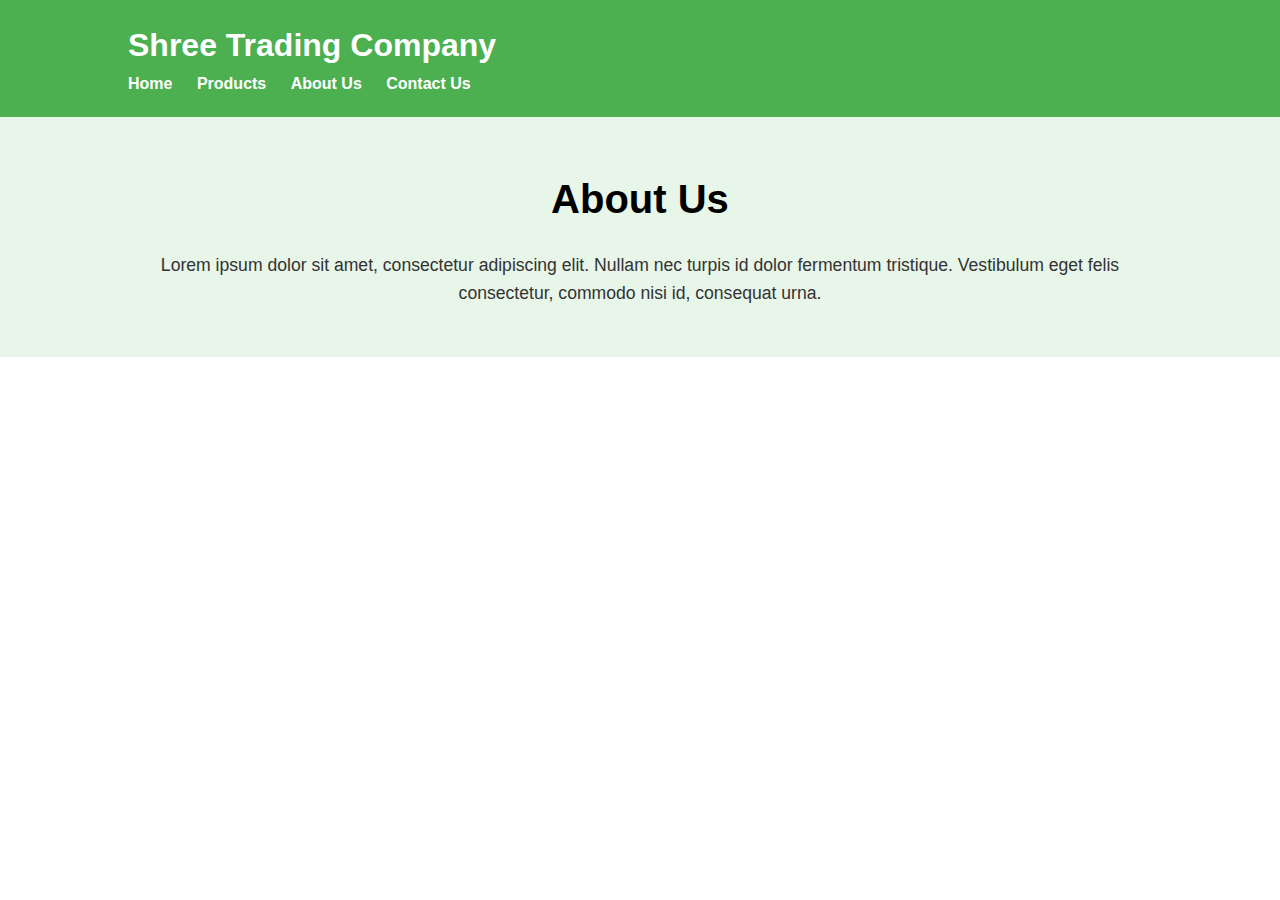
<file: about.html>
<!DOCTYPE html>
<html lang="en">
<head>
    <meta charset="UTF-8">
    <meta name="viewport" content="width=device-width, initial-scale=1.0">
    <title>About Us - Shree Trading Company</title>
    <link rel="stylesheet" href="styles.css">
</head>
<body>
    <header>
        <div class="container">
            <h1>Shree Trading Company</h1>
            <nav>
                <ul>
                    <li><a href="index.html">Home</a></li>
                    <li><a href="products.html">Products</a></li>
                    <li><a href="about.html">About Us</a></li>
                    <li><a href="contact.html">Contact Us</a></li>
                </ul>
            </nav>
        </div>
    </header>
    
    <div class="content">
        <div class="container">
            <h2>About Us</h2>
            <p>Lorem ipsum dolor sit amet, consectetur adipiscing elit. Nullam nec turpis id dolor fermentum tristique. Vestibulum eget felis consectetur, commodo nisi id, consequat urna.</p>
        </div>
    </div>

</body>
</html>
</file>
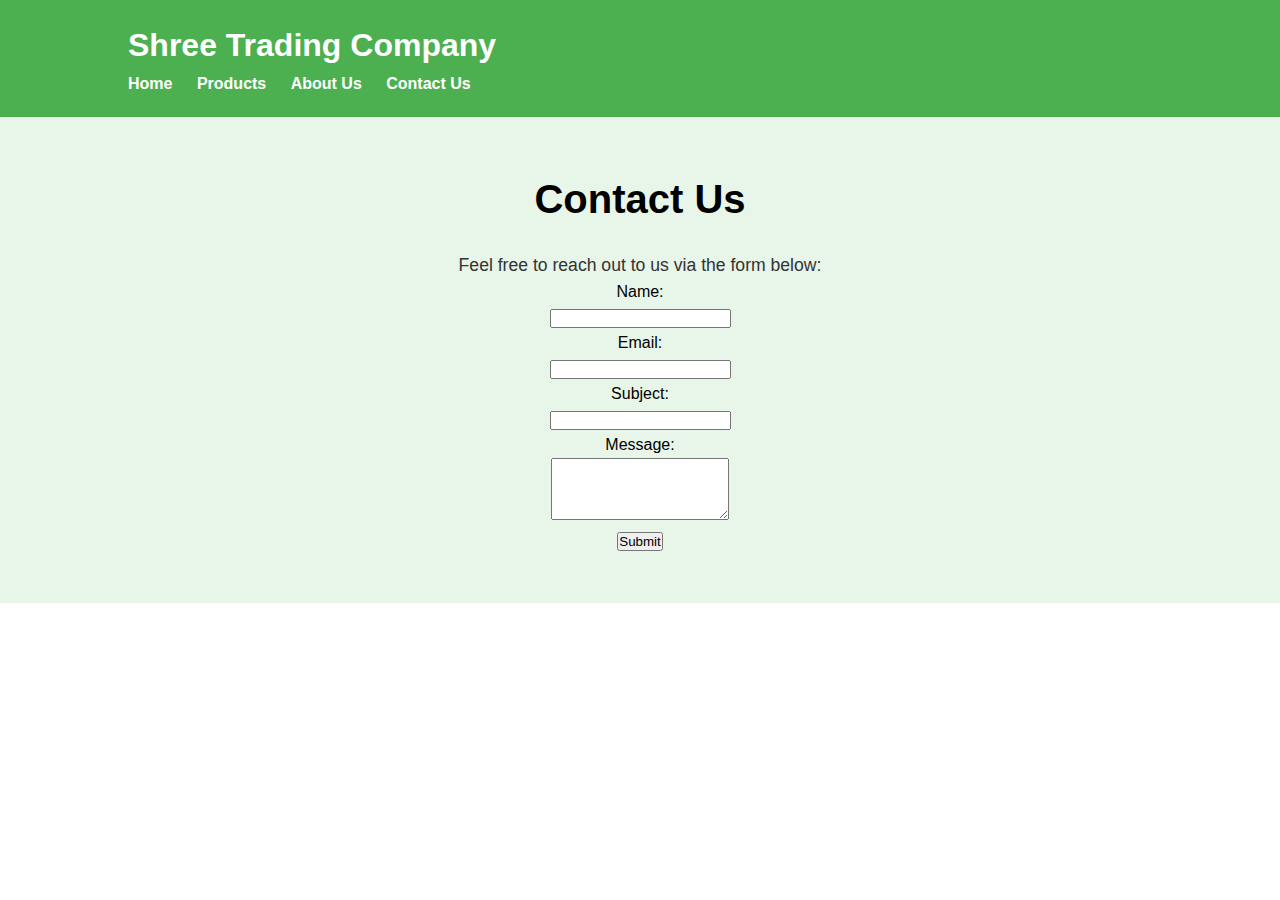
<file: contact.html>
<!DOCTYPE html>
<html lang="en">
<head>
    <meta charset="UTF-8">
    <meta name="viewport" content="width=device-width, initial-scale=1.0">
    <title>Contact Us - Shree Trading Company</title>
    <link rel="stylesheet" href="styles.css">
</head>
<body>
    <header>
        <div class="container">
            <h1>Shree Trading Company</h1>
            <nav>
                <ul>
                    <li><a href="index.html">Home</a></li>
                    <li><a href="products.html">Products</a></li>
                    <li><a href="about.html">About Us</a></li>
                    <li><a href="contact.html">Contact Us</a></li>
                </ul>
            </nav>
        </div>
    </header>
    
    <div class="content">
        <div class="container">
            <h2>Contact Us</h2>
            <p>Feel free to reach out to us via the form below:</p>
            <form action="submit_contact_form.php" method="post">
                <label for="name">Name:</label><br>
                <input type="text" id="name" name="name" required><br>
                <label for="email">Email:</label><br>
                <input type="email" id="email" name="email" required><br>
                <label for="subject">Subject:</label><br>
                <input type="text" id="subject" name="subject" required><br>
                <label for="message">Message:</label><br>
                <textarea id="message" name="message" rows="4" required></textarea><br>
                <input type="submit" value="Submit">
            </form>
        </div>
    </div>

</body>
</html>
</file>
<file: styles.css>
/* Reset default margin and padding */
* {
    margin: 0;
    padding: 0;
    box-sizing: border-box;
}

/* Global styles */
body {
    font-family: Arial, sans-serif;
    line-height: 1.6;
}

.container {
    width: 80%;
    margin: 0 auto;
}

header {
    background-color: #4CAF50; /* Darker shade of light green */
    color: #fff;
    padding: 20px 0;
}

header h1 {
    font-size: 2rem;
    margin: 0;
}

nav ul {
    list-style-type: none;
}

nav ul li {
    display: inline;
    margin-right: 20px;
}

nav ul li a {
    text-decoration: none;
    color: #fff;
    font-weight: bold;
    transition: color 0.3s ease;
}

nav ul li a:hover {
    color: #ddd;
}

.slideshow-container {
    max-width: 100%;
    overflow: hidden;
    position: relative;
}

.mySlides {
    display: none;
    width: 100%;
}

.mySlides img {
    width: 100%;
}

.content {
    background-color: #E8F5E9; /* Light green shade */
    padding: 50px 0;
    text-align: center;
}

.content h2 {
    font-size: 2.5rem;
    margin-bottom: 20px;
}

.content p {
    font-size: 1.1rem;
    color: #333; /* Dark color for text */
}

/* Responsive design */
@media screen and (max-width: 768px) {
    header {
        padding: 10px 0;
    }

    header h1 {
        font-size: 1.5rem;
    }

    .container {
        width: 90%;
    }

    .content {
        padding: 30px 0;
    }

    .content h2 {
        font-size: 2rem;
    }

    .content p {
        font-size: 1rem;
    }
   
    /* footer section start */
    
    .site-footer {
{
  background-color:#26272b;
  padding:45px 0 20px;
  font-size:15px;
  line-height:24px;
  color:#737373;
}
.site-footer hr
{
  border-top-color:#bbb;
  opacity:0.5
}
.site-footer hr.small
{
  margin:20px 0
}
.site-footer h6
{
  color:#fff;
  font-size:16px;
  text-transform:uppercase;
  margin-top:5px;
  letter-spacing:2px
}
.site-footer a
{
  color:#737373;
}
.site-footer a:hover
{
  color:#3366cc;
  text-decoration:none;
}
.footer-links
{
  padding-left:0;
  list-style:none
}
.footer-links li
{
  display:block
}
.footer-links a
{
  color:#737373
}
.footer-links a:active,.footer-links a:focus,.footer-links a:hover
{
  color:#3366cc;
  text-decoration:none;
}
.footer-links.inline li
{
  display:inline-block
}
.site-footer .social-icons
{
  text-align:right
}
.site-footer .social-icons a
{
  width:40px;
  height:40px;
  line-height:40px;
  margin-left:6px;
  margin-right:0;
  border-radius:100%;
  background-color:#33353d
}
.copyright-text
{
  margin:0
}
@media (max-width:991px)
{
  .site-footer [class^=col-]
  {
    margin-bottom:30px
  }
}
@media (max-width:767px)
{
  .site-footer
  {
    padding-bottom:0
  }
  .site-footer .copyright-text,.site-footer .social-icons
  {
    text-align:center
  }
}
.social-icons
{
  padding-left:0;
  margin-bottom:0;
  list-style:none
}
.social-icons li
{
  display:inline-block;
  margin-bottom:4px
}
.social-icons li.title
{
  margin-right:15px;
  text-transform:uppercase;
  color:#96a2b2;
  font-weight:700;
  font-size:13px
}
.social-icons a{
  background-color:#eceeef;
  color:#818a91;
  font-size:16px;
  display:inline-block;
  line-height:44px;
  width:44px;
  height:44px;
  text-align:center;
  margin-right:8px;
  border-radius:100%;
  -webkit-transition:all .2s linear;
  -o-transition:all .2s linear;
  transition:all .2s linear
}
.social-icons a:active,.social-icons a:focus,.social-icons a:hover
{
  color:#fff;
  background-color:#29aafe
}
.social-icons.size-sm a
{
  line-height:34px;
  height:34px;
  width:34px;
  font-size:14px
}
.social-icons a.facebook:hover
{
  background-color:#3b5998
}
.social-icons a.twitter:hover
{
  background-color:#00aced
}
.social-icons a.linkedin:hover
{
  background-color:#007bb6
}
.social-icons a.dribbble:hover
{
  background-color:#ea4c89
}
@media (max-width:767px)
{
  .social-icons li.title
  {
    display:block;
    margin-right:0;
    font-weight:600
  }
}
    }
    /* footer section end */



}
</file>
